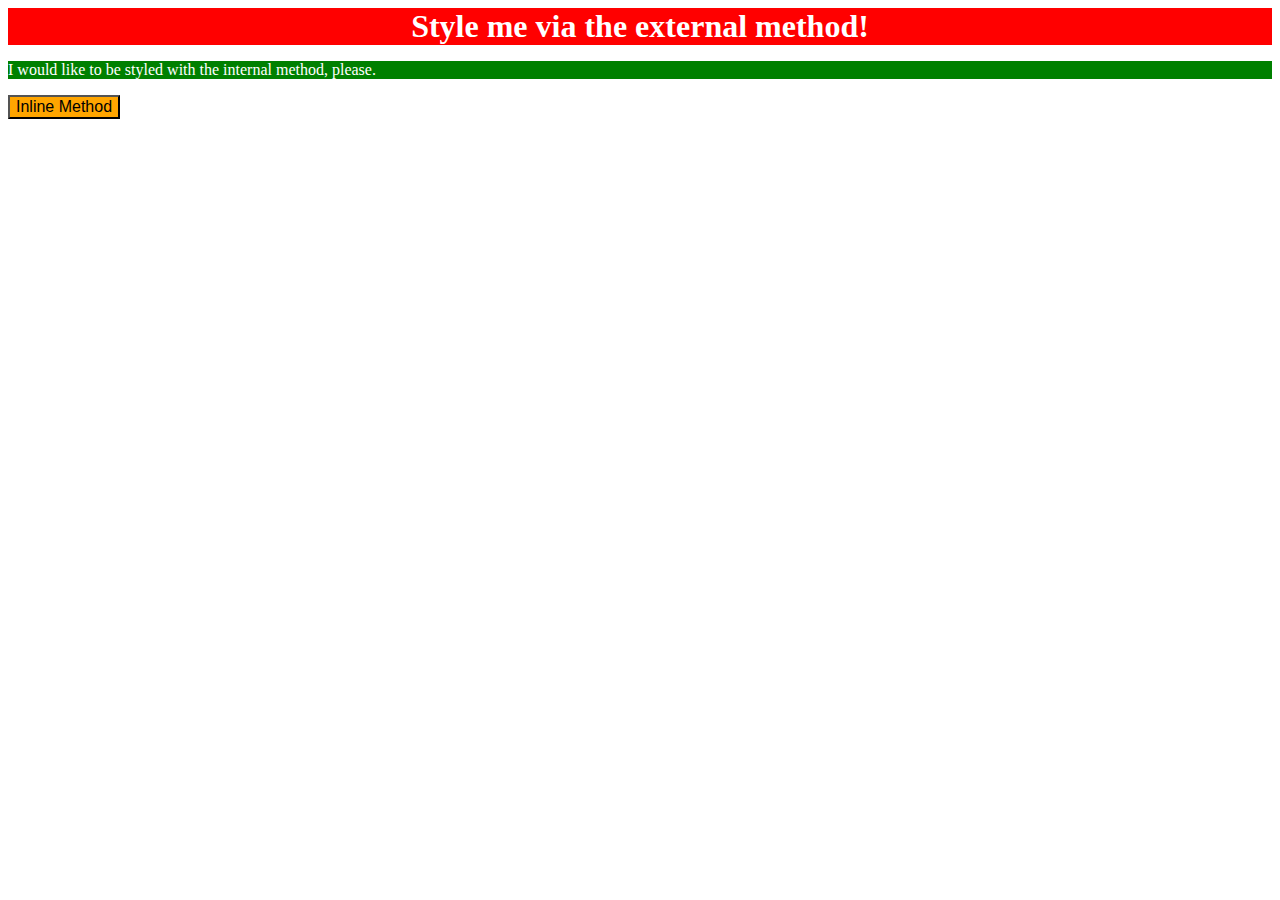
<file: foundations/01-css-methods/index.html>
<!DOCTYPE html>
<html lang="en">
  <head>
    <meta charset="UTF-8">
    <meta http-equiv="X-UA-Compatible" content="IE=edge">
    <meta name="viewport" content="width=device-width, initial-scale=1.0">
    <link rel="stylesheet" href="style.css">
    <style> p {color: white; background-color: green; font-size: 16px;</style>
    <title>Methods for Adding CSS</title>
    <link rel="stylesheet" href="style.css"
  </head>
  <body>
    <div>Style me via the external method!</div>
    <p>I would like to be styled with the internal method, please.</p>
    <button style="background-color: orange ; font-size: 16px;">Inline Method</button>
  </body>
</html>
</file>
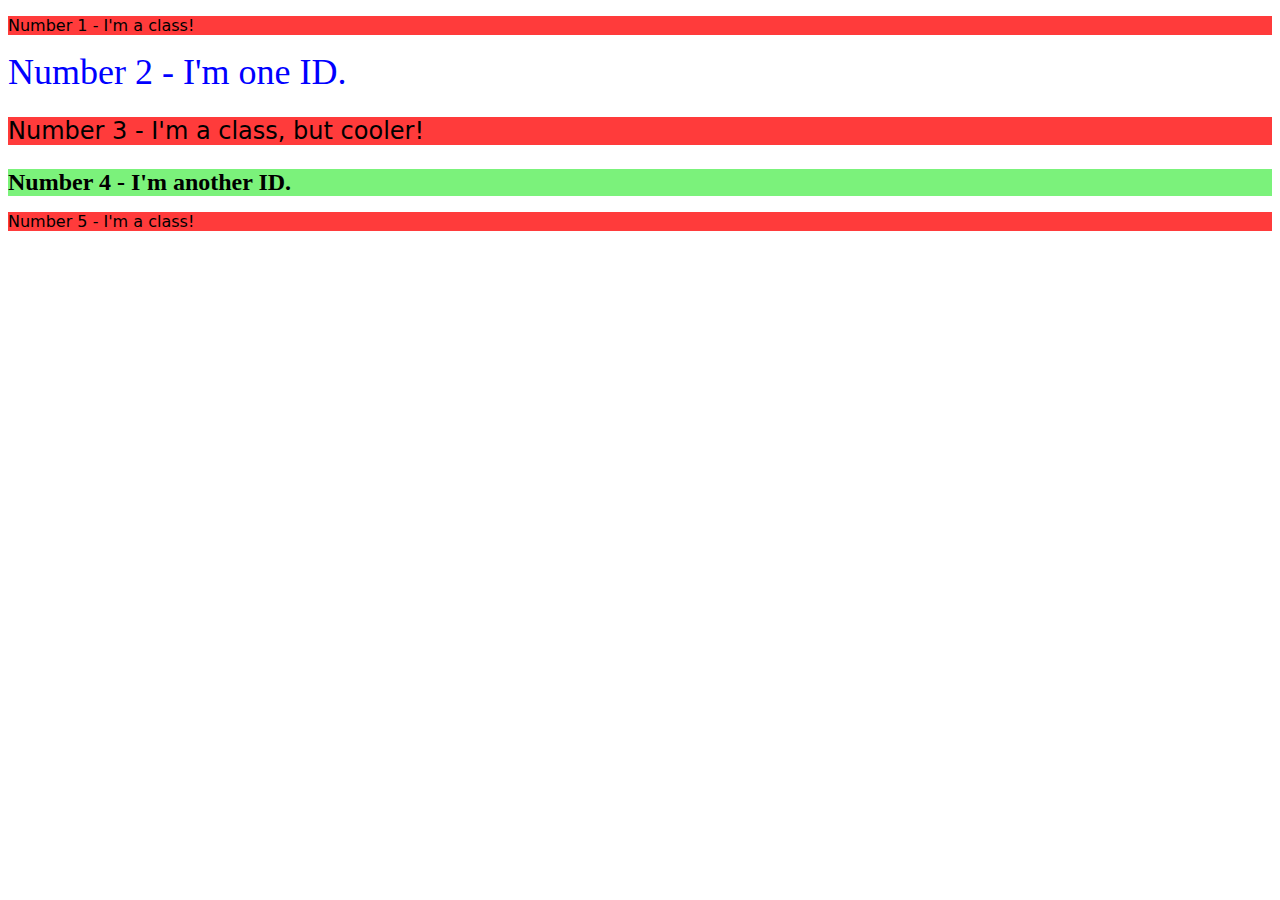
<file: foundations/02-class-id-selectors/index.html>
<!DOCTYPE html>
<html lang="en">
  <head>
    <meta charset="UTF-8">
    <meta http-equiv="X-UA-Compatible" content="IE=edge">
    <meta name="viewport" content="width=device-width, initial-scale=1.0">
    <title>Class and ID Selectors</title>
    <link rel="stylesheet" href="style.css">
  </head>
  <body>
    <p class="odd">Number 1 - I'm a class!</p>
    <div id="two">Number 2 - I'm one ID.</div>
    <p class="odd" id="three">Number 3 - I'm a class, but cooler!</p>
    <div id="four">Number 4 - I'm another ID.</div>
    <p class="odd">Number 5 - I'm a class!</p>
  </body>
</html>
</file>
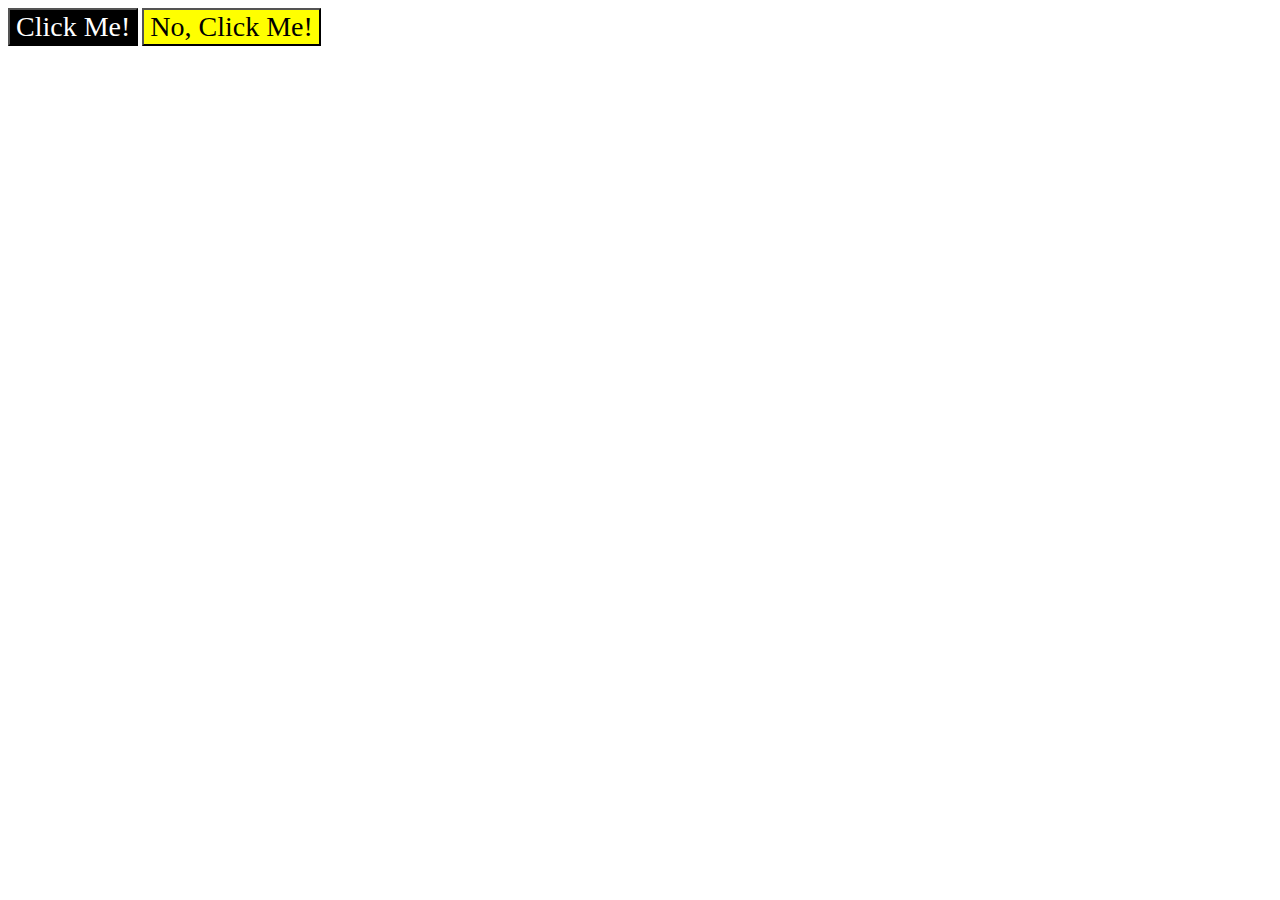
<file: foundations/03-grouping-selectors/index.html>
<!DOCTYPE html>
<html lang="en">
  <head>
    <meta charset="UTF-8">
    <meta http-equiv="X-UA-Compatible" content="IE=edge">
    <meta name="viewport" content="width=device-width, initial-scale=1.0">
    <title>Grouping Selectors</title>
    <link rel="stylesheet" href="style.css">
  </head>
  <body>
    <button class="button-one">Click Me!</button>
    <button class="button-two">No, Click Me!</button>
  </body>
</html>
</file>
<file: foundations/01-css-methods/style.css>
div {
    color: white;
    background-color: red;
    text-align: center;
    font-size: 32px;
    font-weight: bold;

}
</file>
<file: foundations/02-class-id-selectors/style.css>
.odd { 
    background-color: rgba(255, 0, 0, 0.767);  
    font-family: Verdana, DejaVu Sans, sans-serif;
}

#two { color: blue; font-size: 36px;

}

#three {
   
    font-size: 24px;

}

#four { background-color: rgb(123, 242, 123); font-size: 24px; font-weight: bold;


}
</file>
<file: foundations/03-grouping-selectors/style.css>
.button-one,
.button-two {
  font-size: 28px;
  font-family: Helvetca,'Times New Roman', sans-serif;
}

.button-one {
    color: white;
    background-color: black ;
}

.button-two {
    background-color: yellow;
}
</file>
